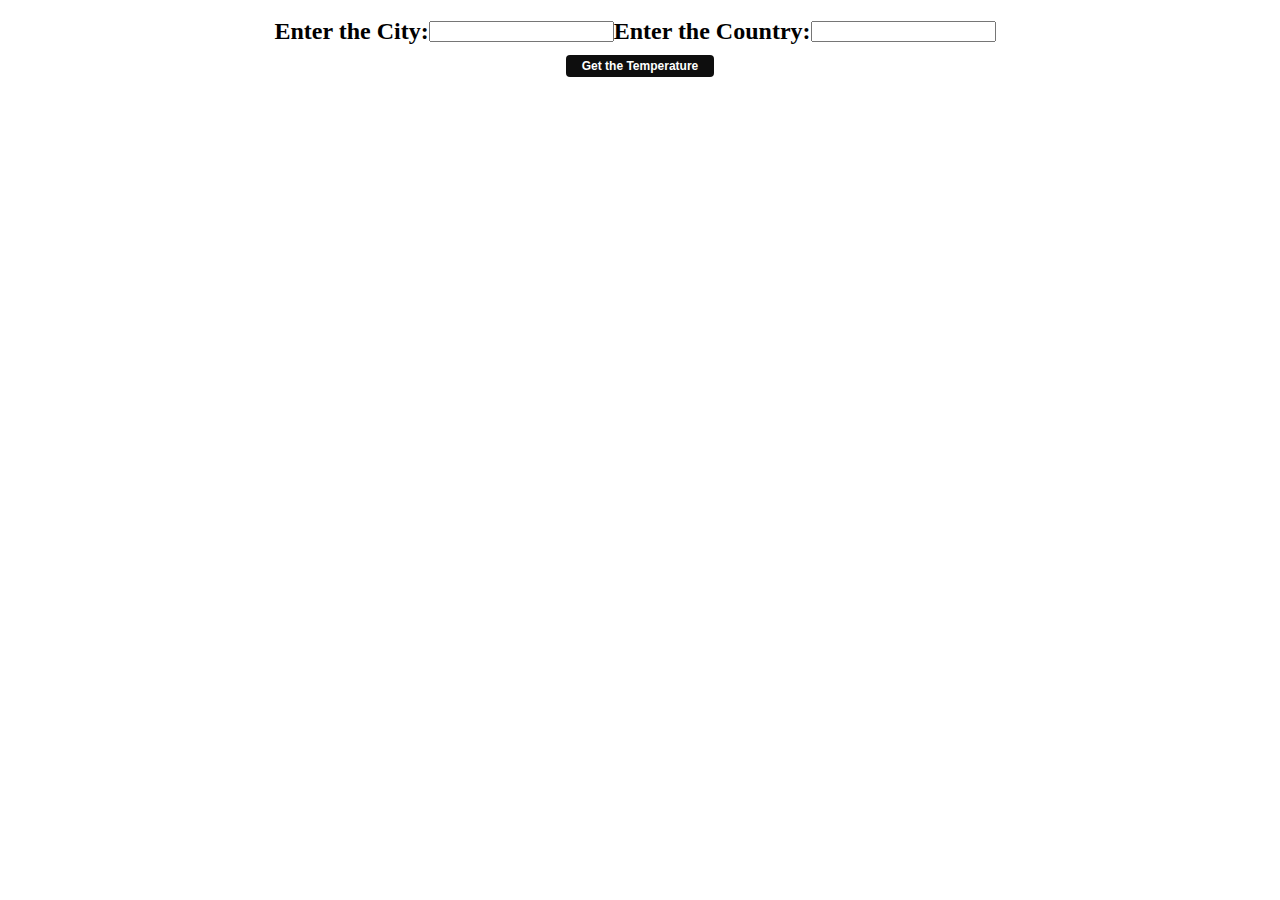
<file: Javascript - Comp1073/Assignment4/index.html>
<!--Pages used for working the api
https://developer.mozilla.org/en-US/docs/Web/API/Fetch_API/Using_Fetch
https://www.weatherapi.com/docs/#intro-request
https://api-ninjas.com/api/geocoding

Made by Dmitry Knyazhevskiy for Comp 1073
-->
<!DOCTYPE html>
<html lang="en-us">

<head>
    <meta charset="utf-8">
    <meta name="viewport" content="width=device-width, initial-scale=1.0">
    <title>Shopping list example</title>
    <link rel="stylesheet" href="./CSS/style.css">
</head>

<body>
    <div class="form">
        <label for="city">Enter the City:</label>
        <input type="text" name="city" id="city">
        <label for="country">Enter the Country:</label>
        <input type="text" name="country" id="country">
    </div>
    <div class="buttonDiv">
        <button id="btn" class="button">Get the Temperature</button>
    </div>
    <div class="info">
        <div id="temp"></div>
    </div>
    <script>
        var city = document.getElementById("city");
        var country = document.getElementById("country");
        var button = document.getElementById("btn");

        button.onclick = function () {
            /*First part takes the data entered by the user into the city and country fields and sends it to a geocoding api to convert that into coordinates*/
            tempCity = city.value;
            tempCountry = country.value;
            const url1 = 'https://api.api-ninjas.com/v1/geocoding?city=' + tempCity + '&country=' + tempCountry;

            var lat = 0;
            var long = 0;

            const response = fetch(url1, {
                method: "GET",
                headers: { 'Content-Type': 'application/json', 'X-Api-Key': 'ZtEj0DMc8MzMF/+sn8AlMw==VQiAXyJHaJGSYtzN' },
            }).then(function (result) {
                return result.json();
            }).then(function (json) {
                /*Parses the Json and extracts the latitude and longitude from it, then calls the function that calls the next api*/
                let obj = (json)[0];
                console.log(obj);
                long = obj.longitude;
                lat = obj.latitude;
                console.log(lat);
                console.log(long);
                weather(lat, long);
            });

            /*Using the lat/long from the last api call, it calls the next api to convert those coordinates into the weather in that area */
            function weather(lat, long) {
                const url2 = 'https://api.weatherapi.com/v1/current.json?key=641d22f13d534328b22202616231204&q=' + lat + ',' + long + '&aqi=no';
                const weather = fetch(url2, {
                    method: "GET",
                    headers: { 'Content-Type': 'application/json' },
                }).then(function (result) {
                    return result.json();
                }).then(function (json) {
                    /*Parses the Json and extracts the temperature from it, then calls the changeWeather function to display the temperature on the page*/
                    console.log(json);
                    let weather = ((json)['current']);
                    console.log(weather);
                    console.log(weather.temp_c);
                    changeWeather(weather.temp_c);
                });
            }

            /*Edits a div to show the temperature and the location you were checking*/
            function changeWeather(temp) {
                document.getElementById("temp").innerHTML = "The temperature is " + temp + " degrees celsius in " + city.value + ", " + country.value;
            }
        };
    </script>
</body>
</file>
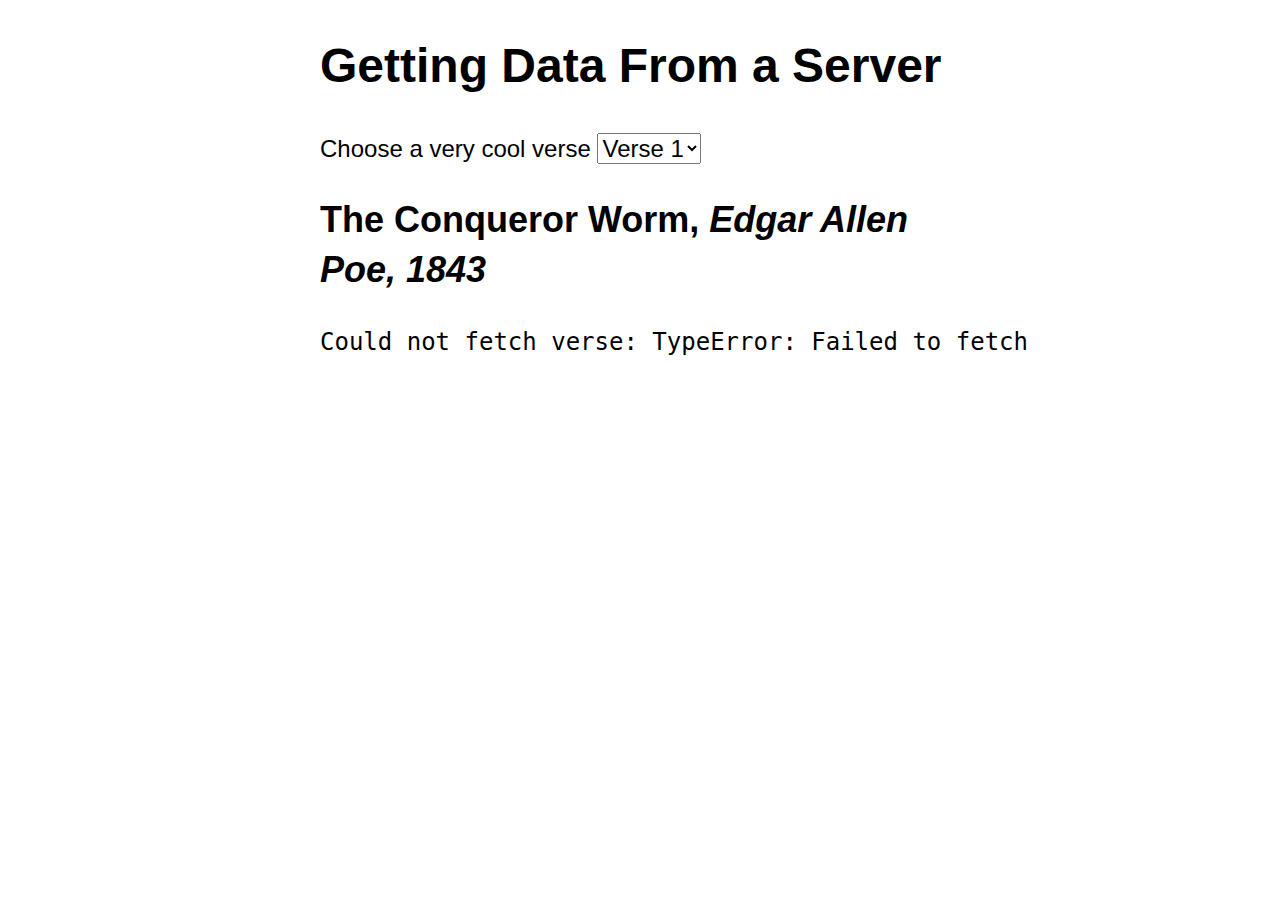
<file: Javascript - Comp1073/Lesson 11  Files Complete/index.html>
<!DOCTYPE html>
<html lang="en">
<head>
	<meta charset="utf-8" />
	<title>Getting Data From a Server | COMP1073 Client-Side JavaScript</title>
	<meta name="viewport" content="width=device-width, initial-scale=1.0" />
	<link href="css/normalize.css" rel="stylesheet" />
	<link href="css/styles.css" rel="stylesheet" />
	<script src="js/poetry.js" defer></script>
</head>

<body>
	<h1>Getting Data From a Server</h1>
	<form>
		<label for="verse-choose">Choose a very cool verse</label>
		<select id="verse-choose" name="verse-choose">
			<option value="verse1" selected>Verse 1</option>
			<option value="verse2">Verse 2</option>
			<option value="verse3">Verse 3</option>
			<option value="verse4">Verse 4</option>
		</select>
	</form>
	<h2>The Conqueror Worm, <em>Edgar Allen Poe, 1843</em></h2>
	<pre>
	</pre>
</body>
</html>
</file>
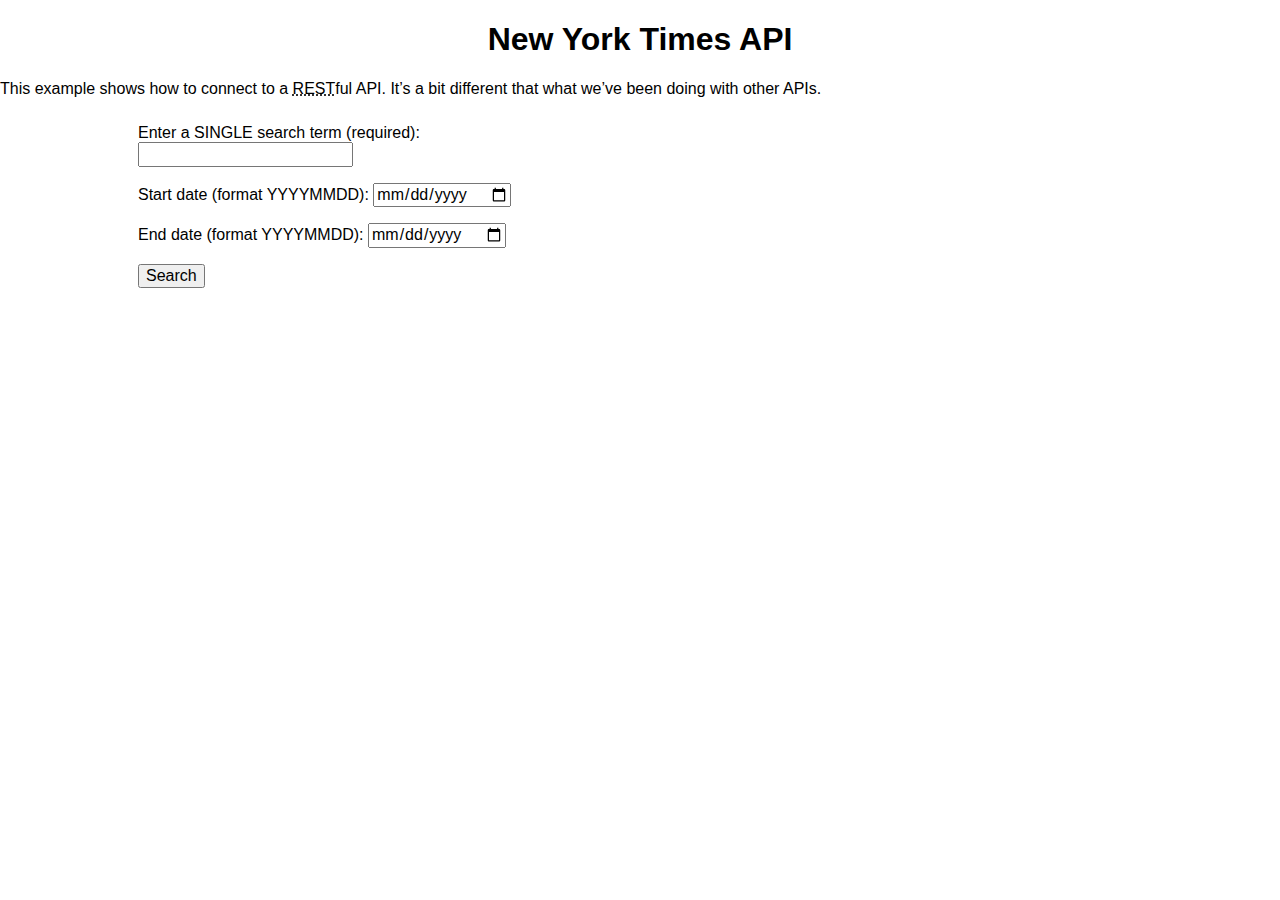
<file: Javascript - Comp1073/Lesson 11  Files Complete/nytimes.html>
<!DOCTYPE html>
<html>
<head>
	<meta charset="utf-8" />
	<title>Third Party APIs | COMP1073 Client-Side JavaScript</title>
	<meta name="viewport" content="width=device-width, initial-scale=1.0" />
	<link href="css/normalize.css" rel="stylesheet" />
	<link href="css/nytimes.css" rel="stylesheet" />
	<script src="js/nytimes.js" defer></script>
</head>
<body>
	<h1>New York Times API</h1>
	<p>This example shows how to connect to a <abbr title="REpresentative State Transfer">REST</abbr>ful API. It’s a bit different that what we’ve been doing with other APIs.</p>
	<div class="wrapper">
		<div class="controls">
			<form>
				<p>
					<label for="search">Enter a SINGLE search term (required): </label>
					<input type="text" id="search" class="search" required>
				</p>
				<p>
					<label for="start-date">Start date (format YYYYMMDD): </label>
					<input type="date" id="start-date" class="start-date" pattern="[0-9]{8}">
				</p>
				<p>
					<label for="end-date">End date (format YYYYMMDD): </label>
					<input type="date" id="end-date" class="end-date" pattern="[0-9]{8}">
				</p>
				<p>
					<button class="submit" type="submit">Search</button>
				</p>
			</form>
		</div>
		<div class="results">
			<section>
			</section>
		</div>
	</div>
</body>
</html>
</file>
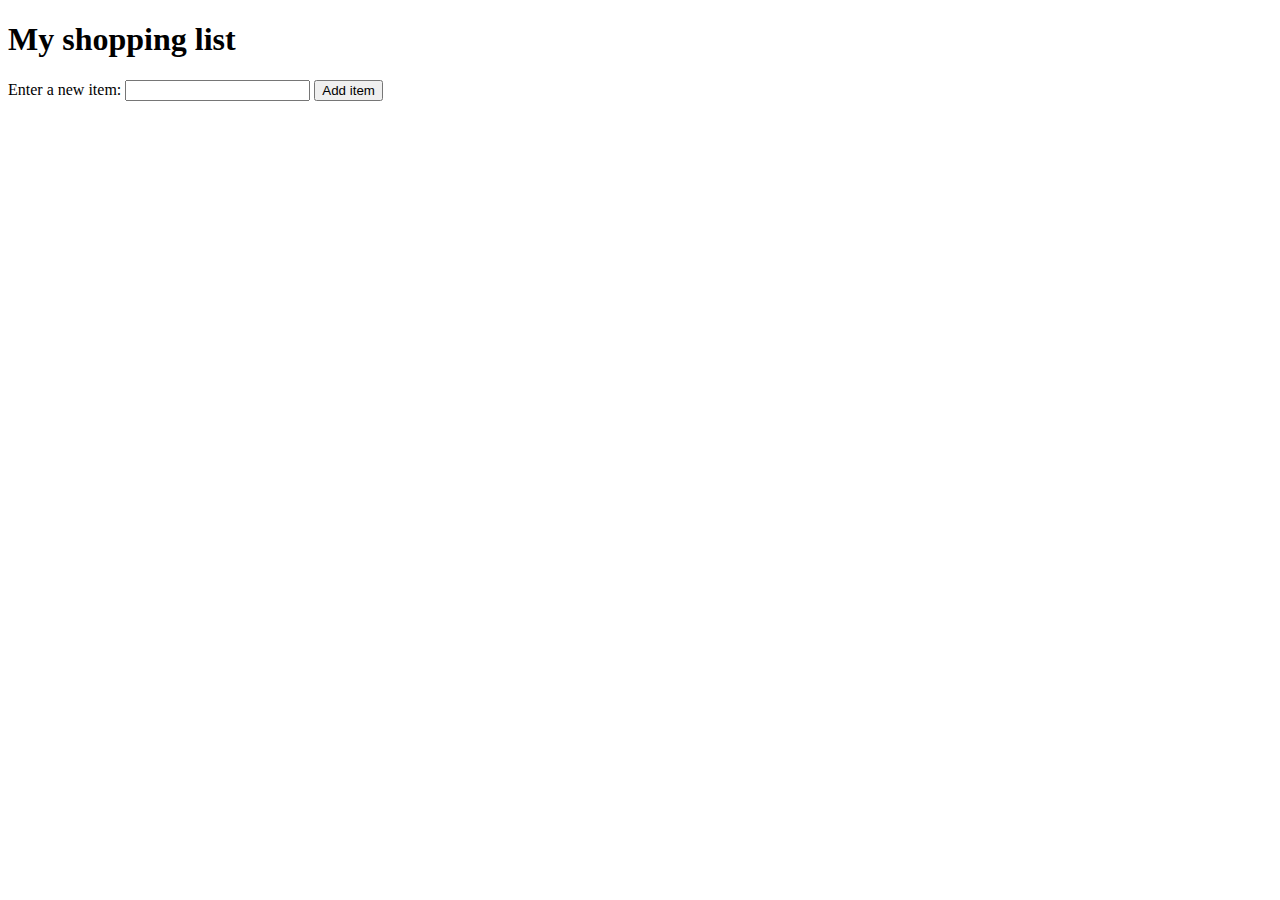
<file: Javascript - Comp1073/Lesson 11  Files Complete/shopping-list.html>
<!DOCTYPE html>
<html lang="en-us">

<head>
    <meta charset="utf-8">
    <meta name="viewport" content="width=device-width, initial-scale=1.0">
    <title>Shopping list example</title>
    <style>
        li {
            margin-bottom: 10px;
        }

        li button {
            font-size: 8px;
            margin-left: 20px;
            color: #666;
        }
    </style>
</head>

<body>

    <h1>My shopping list</h1>

    <div>
        <label for="item">Enter a new item:</label>
        <input type="text" name="item" id="item">
        <button id="btn">Add item</button>
    </div>

    <ul id="list">
    </ul>

    <script>
        var list = document.getElementById("list");
        var input = document.getElementById("item");
        var button = document.getElementById("btn");

        button.onclick = function () {
            tempItem = input.value;
            console.log(input.value);
            input.value = "";

            var listItem = document.createElement("li");
            var listSpan = document.createElement("span");
            var listDelButton = document.createElement("button");

            listItem.appendChild(listSpan);
            listItem.appendChild(listDelButton);
            listSpan.textContent = tempItem;
            listDelButton.textContent = "Delete";

            list.appendChild(listItem);

            listDelButton.onclick = function () {
                list.removeChild(listItem);
            };
            input.focus();
        };
    </script>
</body>

</html>
</file>
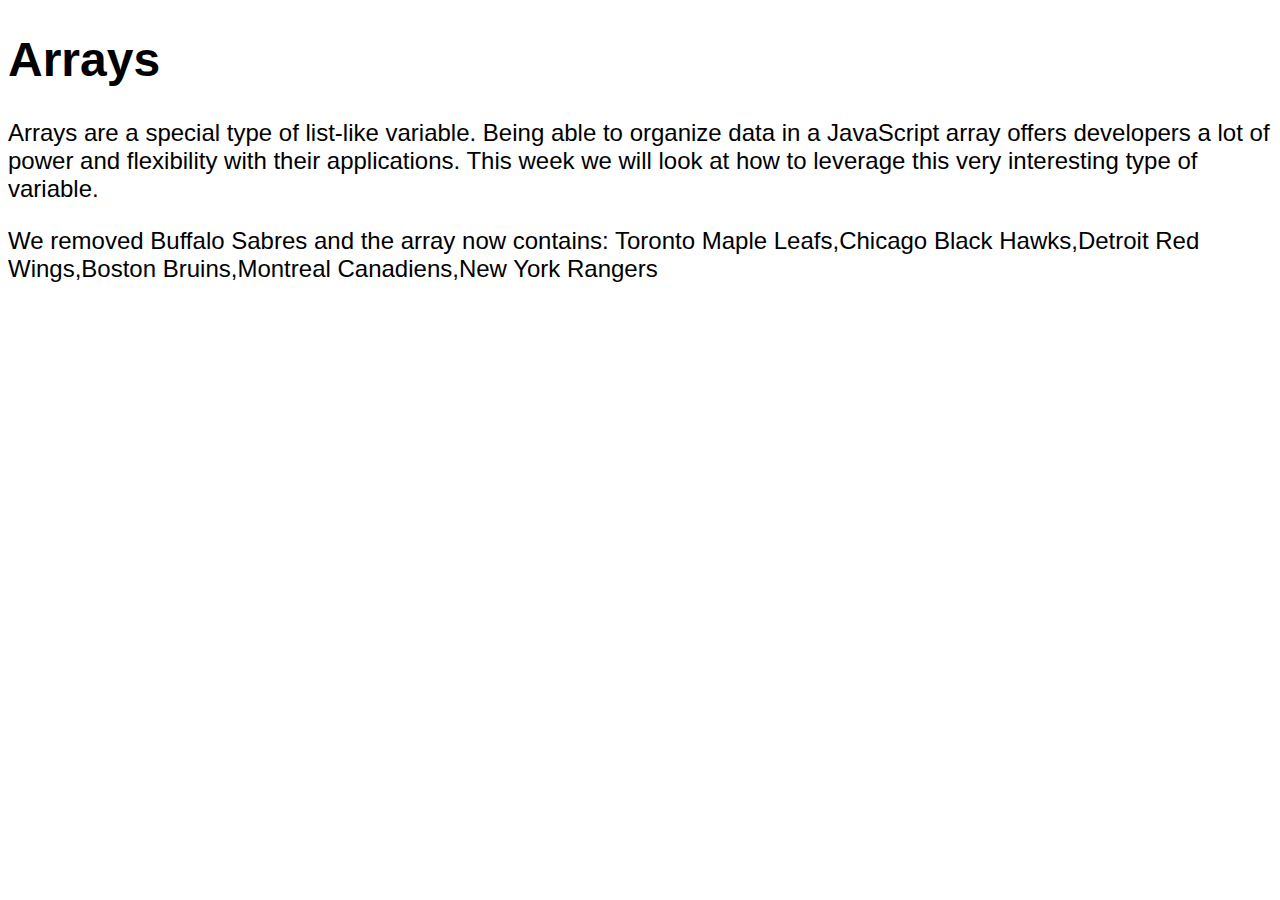
<file: Javascript - Comp1073/Lesson-03 Files Complete/arrays.html>
<!DOCTYPE html>
<html>
<head>
	<meta charset="utf-8" />
	<title>Arrays | COMP1073 Client-Side JavaScript</title>
	<link href="css/styles.css" rel="stylesheet" />
</head>

<body>
	<h1>Arrays</h1>
	<p>Arrays are a special type of list-like variable. Being able to organize data in a JavaScript array offers developers a lot of power and flexibility with their applications. This week we will look at how to leverage this very interesting type of variable.</p>
	<p></p>
	<script src="js/app.js"></script>
	</body>
</html>
</file>
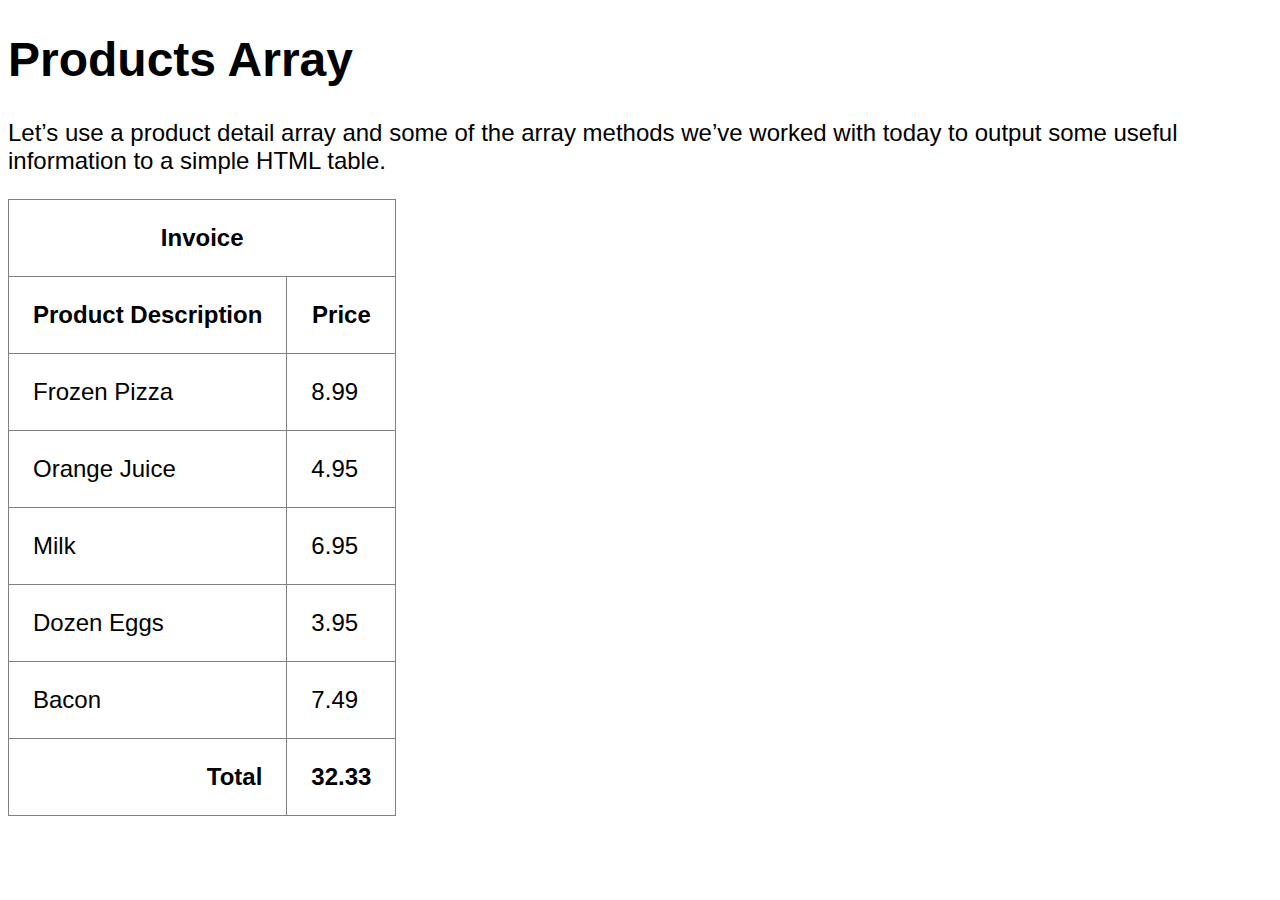
<file: Javascript - Comp1073/Lesson-03 Files Complete/products.html>
<!DOCTYPE html>
<html>
<head>
	<meta charset="utf-8" />
	<title>Products Array | COMP1073 Client-Side JavaScript</title>
	<link href="css/styles.css" rel="stylesheet" />
</head>

<body>
	<h1>Products Array</h1>
	<p>Let’s use a product detail array and some of the array methods we’ve worked with today to output some useful information to a simple HTML table.</p>
	<table>
		<thead>
			<tr>
				<th colspan="2">Invoice</th>
			</tr>
			<tr>
				<th>Product Description</th>
				<th>Price</th>
			</tr>
		</thead>
		<tfoot>
			<tr>
				<th scope="row">Total</th>
				<td></td>
			</tr>
		</tfoot>
		<tbody>
		</tbody>
	</table>
	<script>
		// STEP 1: Declare and initialize variables
		// STEP 1a: Grab the parts of the DOM that we need to build the invoice
		var productList = document.querySelector('tbody');
		var totalData = document.querySelector('tfoot td:first-of-type');
		// STEP 1b: Build the products array in the format 'Product Name:0.00'
		var products = [
			'Frozen Pizza:8.99',
			'Orange Juice:4.95',
			'Milk:6.95',
			'Dozen Eggs:3.95',
			'Bacon:7.49'
		];
		// STEP 1c: Set up invoiceTotal variable - start at zero
		var invoiceTotal = 0;

		// STEP 2: Build a loop to iterate through the products array
		for (var i = 0; i < products.length; i++) {
			//console.log(products[i]);
			// STEP 3: Break apart the product name from the price for each item with split()
			products[i] = products[i].split(':');
			//console.log(products[i]);
			// STEP 4: Now we have an array as an element of an array - set the second array element to the product price (as type number)
			products[i][1] = Number(products[i][1]);
			// console.log(products[i]);
			// STEP 5: Add the price of this product to the invoice total
			invoiceTotal += products[i][1];
			// console.log(invoiceTotal);
			// STEP 6: Capture each product name and price as variables 
			var itemDesc = products[i][0];
			var itemPrice = products[i][1];
			// STEP 7: Create a TR element for this product and price in the invoice table
			var itemRow = document.createElement('tr');
			// STEP 8: Build the string that contains two TD elements each containing one of the item description, and the item price
			var itemDetail = '<td>' + itemDesc + '</td><td>' + itemPrice + '</td>';
			// console.log(itemDetail);
			// STEP 9: Set the above string as the innerHTML of the new TR element, and then append the new element to the table body (var productList)
			itemRow.innerHTML = itemDetail;
			// console.log(itemRow);
			productList.appendChild(itemRow);
		}
		// STEP 10: Set the total cost of the invoice as the textContent of the TD in the TFOOT (var totalData), rounding the number to two decimal places
		totalData.textContent = invoiceTotal.toFixed(2);
	</script>
</body>
</html>
</file>
<file: Javascript - Comp1073/Assignment4/CSS/style.css>
body {
    font-size: 20px;
    width: auto;
    height: auto;
    flex-grow: 1;
    display: flex;
    text-align: center;
    flex-direction: column;
}

.info, .form, .button {
    font-size: larger;
    font-weight: bolder;
    list-style: none;
    display: flex;
    margin: auto;
    text-decoration: none;
    justify-content: center;
    align-items: center;
    padding-right: 10px;
    padding-top: 10px;
}

.button{
    background-color: #0e0e0e;
    border: none;
    color: white;
    padding: 4px 16px;
    text-decoration: none;
    font-size: 12px;
    margin: auto;
    margin-top: 10px;
    margin-bottom: 10px;
    font-weight: bolder;
    border-radius: 4px;
    transition: box-shadow .6s ease-in, background-colour .6s ease-in, color .6s ease-in;
}

.button:hover{
    box-shadow: 0 0 11px 10px #0e0e0e;
    background-color: white;
    color: #0e0e0e;
}
</file>
<file: Javascript - Comp1073/Lesson 11  Files Complete/css/styles.css>
/* Page Styles */
@charset "utf-8";
body {
	font-family: sans-serif;
	font-size: 150%;
	line-height: 1.4;
	width: 640px;
	margin-left: auto;
	margin-right: auto;
}
</file>
<file: Javascript - Comp1073/Lesson 11  Files Complete/css/nytimes.css>
body {
  font-family: sans-serif;
}

.wrapper {
  width: 80%;
  margin: 0 auto;
  display: flex;
}

.controls, .results {
  flex: 1;
  padding: 10px;
}

form p:nth-of-type(1) {
  margin-top: 0;
}

h1 {
  text-align: center;
}

h2 {
  font-size: 20px;
}

article p {
  font-size: 14px;
  line-height: 1.5;
}

article p:nth-of-type(2) {
  font-size: 14px;
  line-height: 2;
}

nav {
  margin-bottom: 50px;
}

.prev {
  float: left;
}

.next {
  float: right;
}

article {
  padding: 10px;
  margin-bottom: 20px;
  background-color: #ddd;
  border: 1px solid #ccc;
}

img {
  float: right;
  margin-left: 20px;
  max-width: 200px;
}

.clearfix {
  clear: both;
}

span {
  background-color: #ccc;
  padding: 5px;
  margin: 5px;
}
</file>
<file: Javascript - Comp1073/Lesson-03 Files Complete/css/styles.css>
@charset "utf-8";
html {
	font-family: sans-serif;
	font-size: 150%;
}
/* Styles for invoice table
------------------------------------------------------- */
table {
	border-collapse: collapse;
}
td, th {
	border: 1px solid grey;
	padding: 1em;
}
tfoot th {
	text-align: right;
}
tfoot td {
	font-weight: bold;
}
</file>
